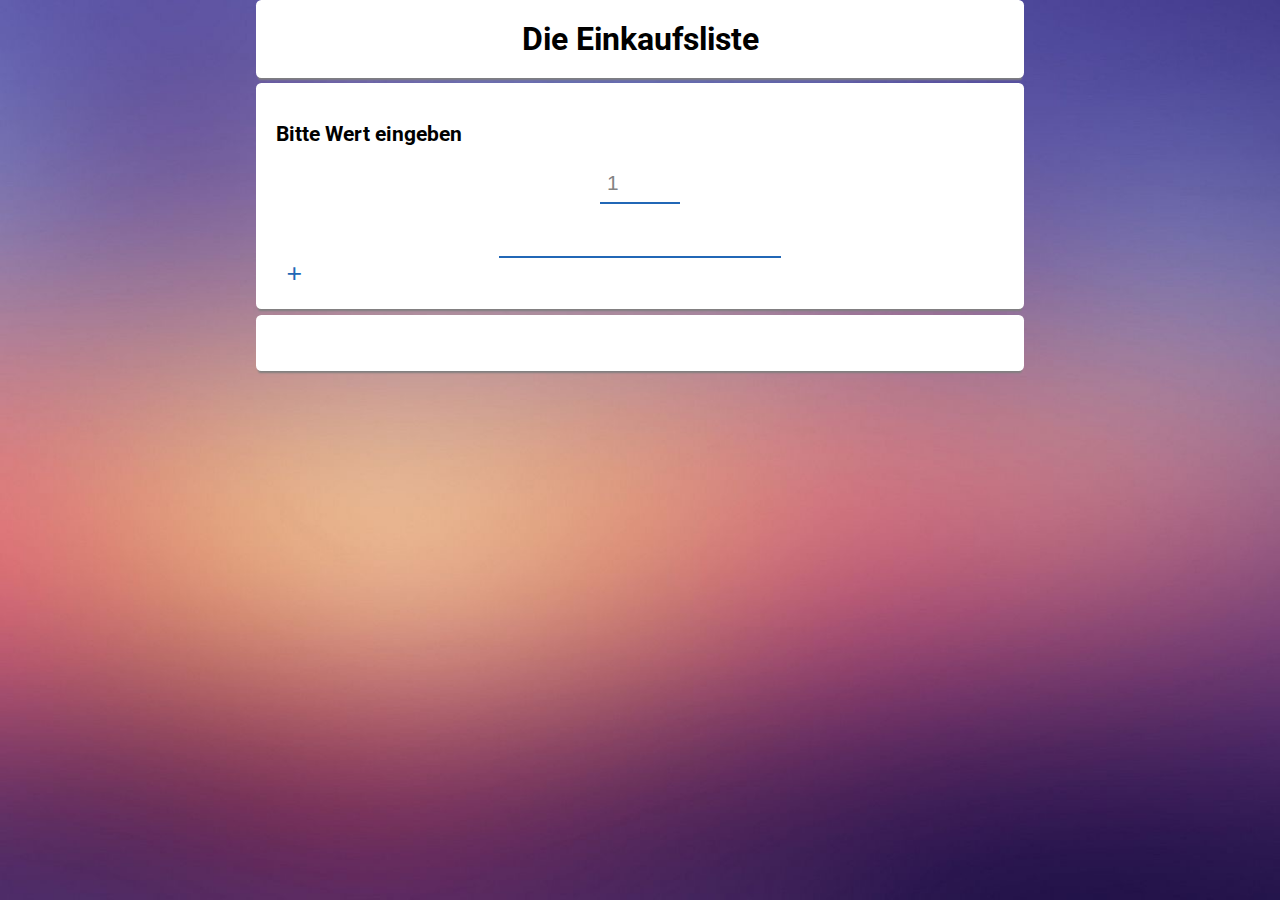
<file: index.html>
<!DOCTYPE html>
<html lang="en">
<head>
    <meta charset="UTF-8">
    <meta http-equiv="X-UA-Compatible" content="IE=edge">
    <meta name="viewport" content="width=device-width, initial-scale=1.0">
    <link rel="preconnect" href="https://fonts.gstatic.com">
    <link href="https://fonts.googleapis.com/css2?family=Roboto&display=swap" rel="stylesheet">
    <link rel="stylesheet" href="stylesheet.css">
    <title>Die Einkaufsliste</title>
</head>
<body>
    <div class="bigElement">
        <h1>Die Einkaufsliste</h1>
    </div>
    <div class="bigElement">
       <h2> Bitte Wert eingeben</h2>
       <input type="number" id="itemQnty" class="input" min="1" max="99" value="1" placeholder="Anzahl">
       <input type="text" id="Input1" class="input" maxlength="33">
       <button id="btn1" class="btnAdd" onclick="addItem()">+</button>
   </div> 
   <div class="bigElement">
       <ul class="list" id="ul1">

       </ul>
   </div>

<script src="main.js">
</script>

</body>
</html>
</file>
<file: stylesheet.css>
body{
    font-family: 'Roboto', sans-serif;
    padding-left: 20%;
    padding-right: 20%;
    background-image: url('body_background.jpg');
    margin: 0;
    background-repeat: no-repeat;
    background-attachment: fixed;
    background-size: cover;
}

.heading{
    margin-top: 2%;
}

h1{
    text-align: center;
    margin: 0;
}

h2{
    font-size: 16pt;
}

.bigElement{
    margin-bottom: 4pt;
    background-color: white;
    padding: 15pt;
    border-style: solid;
    border: 0;
    box-shadow: 0 4px 2px -2px gray;
    border-radius: 4pt;
}

.table {
    margin: 0 auto;
    border-collapse: collapse;
    box-shadow: 0 0 20px rgba(0, 0, 0, 0.15);
    border-radius: 7px 5px 0 0;
    overflow: hidden;
}

.table thead tr{
    text-align: left;
    background-color: rgb(33, 103, 182);
}

.table th,
.table td {
    padding: 12px 15px;
}

.table_bezeichnung{
    width: 75%;
}

.table tr:hover{
    background-color: lightgray;
}

.input {
    display: block;
    width: auto;
    margin: 0 auto;
    margin-top: 2%;
    border: 0;
    border-bottom: 2px solid;
    border-color: rgb(33, 103, 182);
    outline: 0;
    font-size: 1.3rem;
    color: rgb(131, 131, 131);
    padding: 7px;
    background: transparent;
    transition: border-color 0.2s;
}

.inputAnzahl{
    display: inline;
    width: 10%;
    margin-right: 2%;
    margin-left: 2%;
}

.inputBezeichnung{
    display: inline;
    width: 75%;
}

.btnSubmit{
    margin: 0 auto;
    margin-top: 2%;
    border-radius: 5pt;
    text-align: center;
    background-color: rgb(33, 103, 182);
    padding: 5pt 20pt;
    border: 0;
    font-size: 1.3rem;
    color: aliceblue;
    display: block;
}

.btnAdd{
    width: 5%;
    font-size: 20pt;
    border: 0;
    background-color: white;
    cursor: pointer;
    padding: 0;
    color: rgb(33, 103, 182);
}

.feedback{
    text-align: center;
    color: rgb(192, 112, 128);
}

.checked {
    text-decoration: line-through;
}

.textItem {
    width: 250px;
}

img{
    padding-left: 20px;
}
</file>
